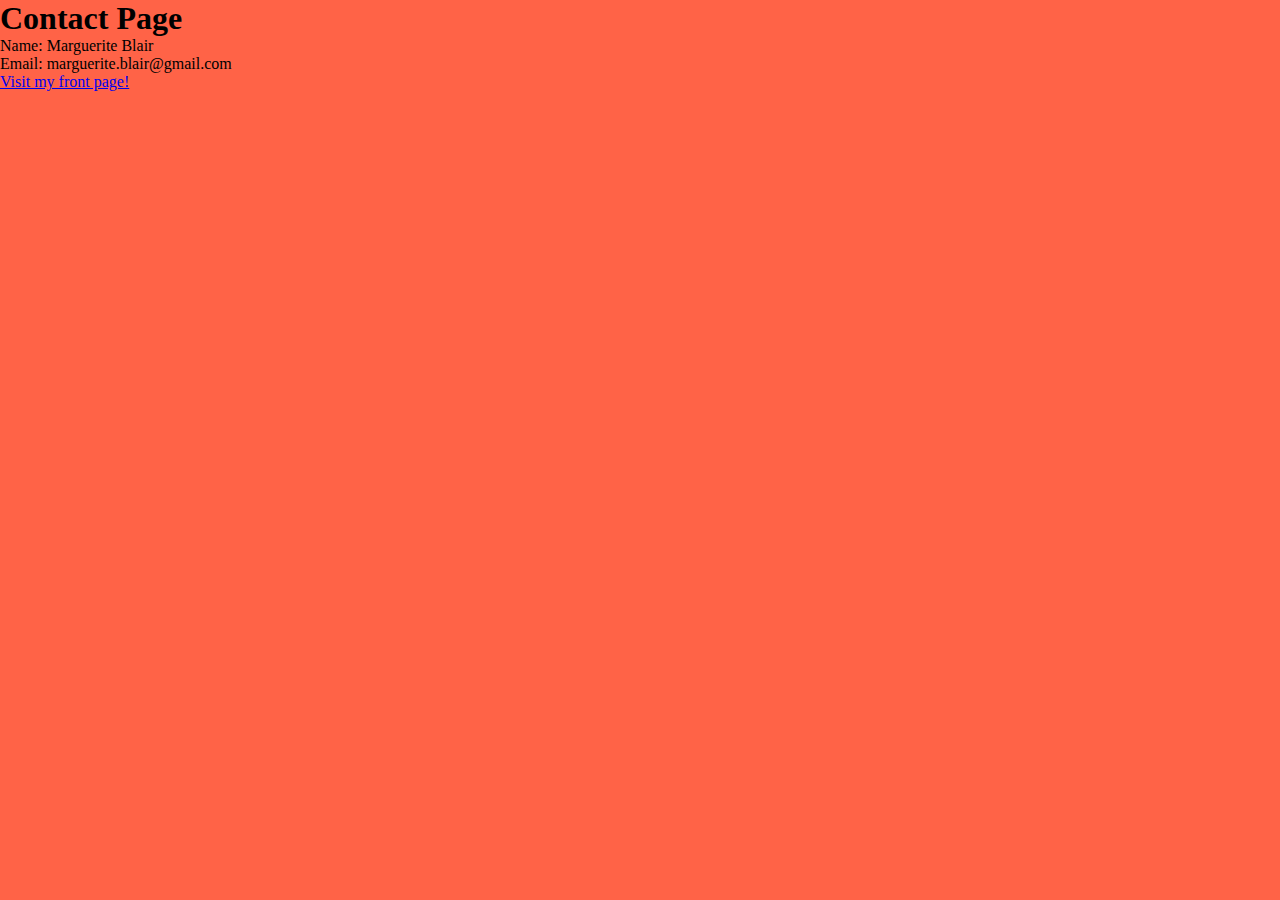
<file: contact.html>
<!DOCTYPE html>
<html lang="en">
<head>
    <meta charset="UTF-8">
    <meta name="viewport" content="width=device-width, initial-scale=1.0">
    <title>Document</title>
    <link rel='stylesheet' href='style.css'>
</head>
<body>
    <h1>Contact Page</h1>
    <p class='p-welcome'>Name: Marguerite Blair</p>
    <p class='p-welcome'>Email: marguerite.blair@gmail.com</p>
    <a href='index.html' target='_blank'>Visit my front page!</a>
</body>
</html>
</file>
<file: style.css>
* {
    margin: 0;
    padding: 0;
    
}

body {
    background-color: tomato;
    /* background-image: url("airballoon.jpg"); */
    /* background-image: radial-gradient(red,yellow); */
}


nav {
    width: 100%;
    height: 100px;
    background-color: white;
}

ul li a{
    text-decoration: none;
    font-size: 14px;
    font-family: Arial, Helvetica, sans-serif;
    color: #1E1E1E;
    padding: 0 20px;
    display: block;
}

ul li {
    text-decoration: none;
    list-style: none;
    display: inline-block;
    line-height: 100px;
    float: left;
}

#container {
    margin: 20px 100px 0px 100px;
}

.cards {
    justify-content: space-between;
    display: flex;
}

#space-filler {
    height: 300px;
    width: 100%;
}

.cards .card p {
    text-align: center;
}

.cards .card img {
    border-radius: 6px;
}

.cards .card img:hover {
    box-shadow:10px 10px 5px gray ;
}

.cards .card a {
    text-decoration: none;
    color: black
}

#space-filler h1, h3 {
    text-align:center;
}
</file>
